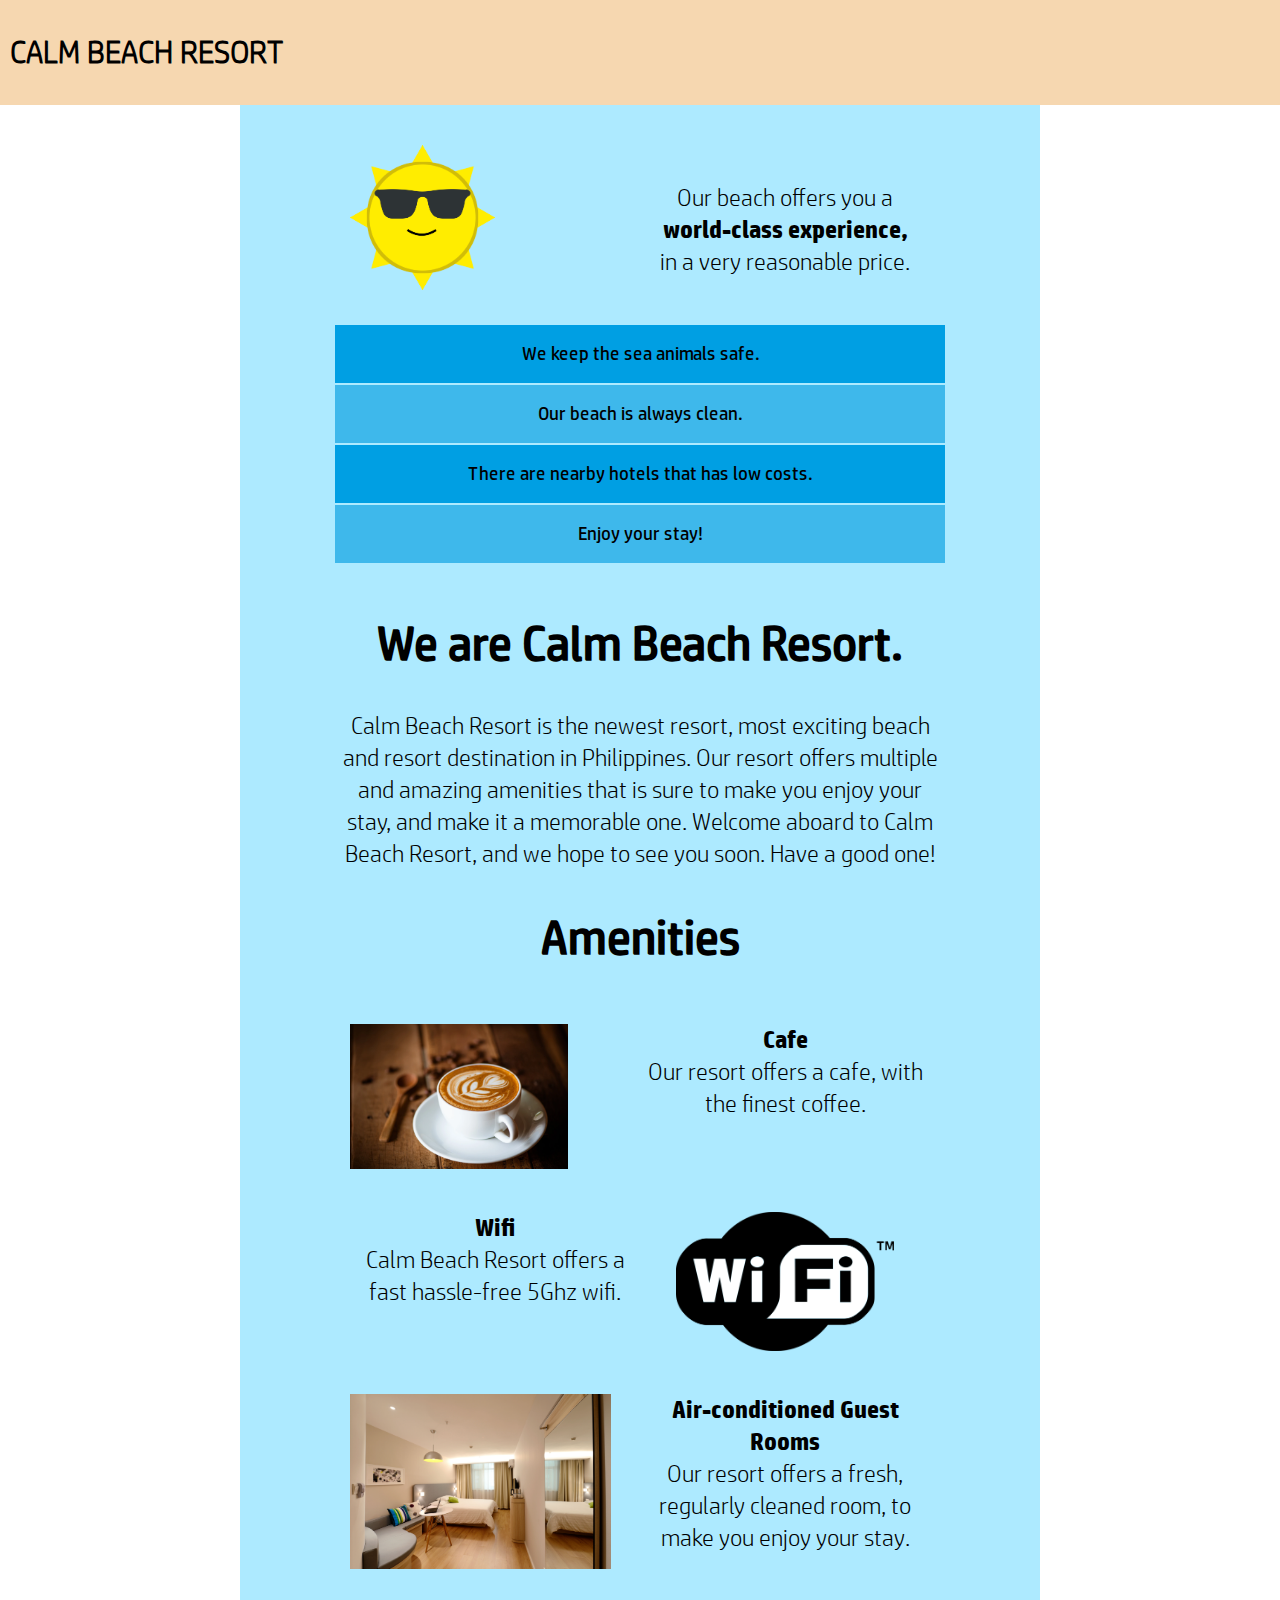
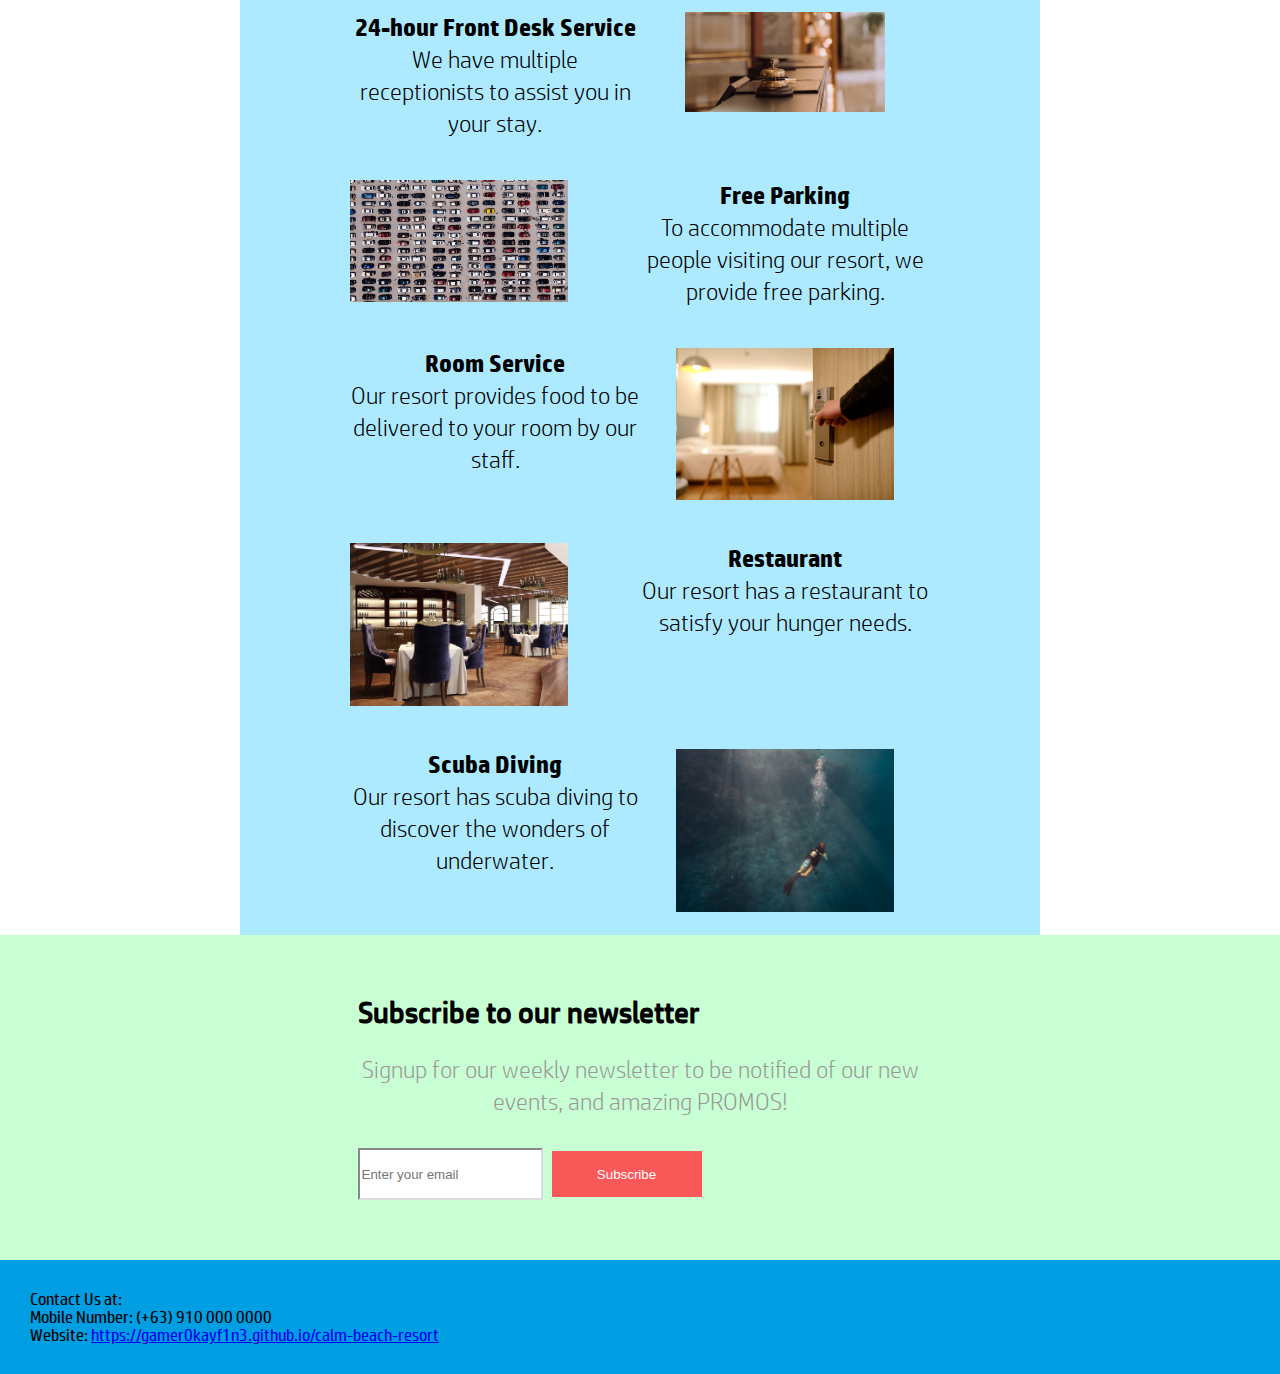
<file: index.html>
<!DOCTYPE html>
<html lang="en">
<meta name="viewport" content="width=device-width, initial-scale=1.0">

<head>
    <meta charset="UTF-8">
    <meta http-equiv="X-UA-Compatible" content="IE=edge">
    <meta name="viewport" content="width=device-width, initial-scale=1.0">
    <title>Calm Beach Resort</title>
    <link rel="stylesheet" href="styles.css">
</head>

<body>
    <div id="header">
        <h1>CALM BEACH RESORT</h1>
    </div>
    <div id="body">

        <div id="sec1">
            <div id="divider1"><img id="sun" src="sun.png"></div>
            <div id="divider2">Our beach offers you a<br><span id="bold">world-class experience,</span><br>in a very reasonable price.</div>
            <div id="clear"></div>
        </div>
        <div id="sec2">
            <table>
                <tr>
                    <td>We keep the sea animals safe.</td>
                </tr>
                <tr>
                    <td>Our beach is always clean.</td>
                </tr>
                <tr>
                    <td>There are nearby hotels that has low costs.</td>
                </tr>
                <tr>
                    <td>Enjoy your stay!</td>
                </tr>
            </table>
        </div>
        <h2 class="large">We are Calm Beach Resort.</h2>
        <p>Calm Beach Resort is the newest resort, most exciting beach and resort destination in Philippines. Our resort offers multiple and amazing amenities that is sure to make you enjoy your stay, and make it a memorable one. Welcome aboard to Calm Beach
            Resort, and we hope to see you soon. Have a good one!</p>
        <h2 class="large">Amenities</h2>
        <div id="sec1">
            <div id="divider1"><img id="coffee" src="coffee.webp"></div>
            <div id="divider2a"><span class="thick">Cafe</span><br>Our resort offers a cafe, with the finest coffee.</div>
            <div id="clear"></div>
        </div>
        <div id="sec1">
            <div id="divider2a"><span class="thick">Wifi</span><br>Calm Beach Resort offers a fast hassle-free 5Ghz wifi.</div>
            <div id="divider1a"><img id="wifi" src="wifi.webp"></div>
            <div id="clear"></div>
        </div>
        <div id="sec1">
            <div id="divider1"><img id="room" src="room.jpg"></div>
            <div id="divider2a"><span class="thick">Air-conditioned Guest Rooms</span><br>Our resort offers a fresh, regularly cleaned room, to make you enjoy your stay.</div>
            <div id="clear"></div>
        </div>
        <div id="sec1">
            <div id="divider2a"><span class="thick">24-hour Front Desk Service</span><br>We have multiple receptionists to assist you in your stay.<br></div>
            <div id="divider1a"><img id="front" src="front.jpg"></div>
            <div id="clear"></div>
        </div>
        <div id="sec1">
            <div id="divider1"><img id="park" src="park.jpg"></div>
            <div id="divider2a"><span class="thick">Free Parking</span><br>To accommodate multiple people visiting our resort, we provide free parking.</div>
            <div id="clear"></div>
        </div>
        <div id="sec1">
            <div id="divider2a"><span class="thick">Room Service</span><br>Our resort provides food to be delivered to your room by our staff.<br></div>
            <div id="divider1a"><img id="roomservice" src="room service.jpeg"></div>
            <div id="clear"></div>
        </div>
        <div id="sec1">
            <div id="divider1"><img id="park" src="restaurant.jpg"></div>
            <div id="divider2a"><span class="thick">Restaurant</span><br>Our resort has a restaurant to satisfy your hunger needs.</div>
            <div id="clear"></div>
        </div>
        <div id="sec1">
            <div id="divider2a"><span class="thick">Scuba Diving</span><br>Our resort has scuba diving to discover the wonders of underwater.<br></div>
            <div id="divider1a"><img id="roomservice" src="scuba.jpg"></div>
            <div id="clear"></div>
        </div>
    </div>
    <div id="myModal" class="modal fade">
        <div class="modal-dialog modal-newsletter">
            <div class="modal-content">
                <form action="/calm-beach-resort/mailconf" method="get">
                    <div class="modal-header">
                        <h4>Subscribe to our newsletter</h4>

                    </div>
                    <div class="modal-body">
                        <p>Signup for our weekly newsletter to be notified of our new events, and amazing PROMOS!</p>
                        <div class="input-group">
                            <input type="email" class="form-control" placeholder="Enter your email" required>
                            <span class="input-group-btn">
                                <input type="submit" class="btn btn-primary" value="Subscribe">
                            </span>
                        </div>
                    </div>
                </form>
            </div>
        </div>
    </div>
    <div id="end">
        Contact Us at:<br> Mobile Number: (+63) 910 000 0000<br> Website: <a href="https://gamer0kayf1n3.github.io/calm-beach-resort">https://gamer0kayf1n3.github.io/calm-beach-resort</a>

    </div>
</body>

</html>
</file>
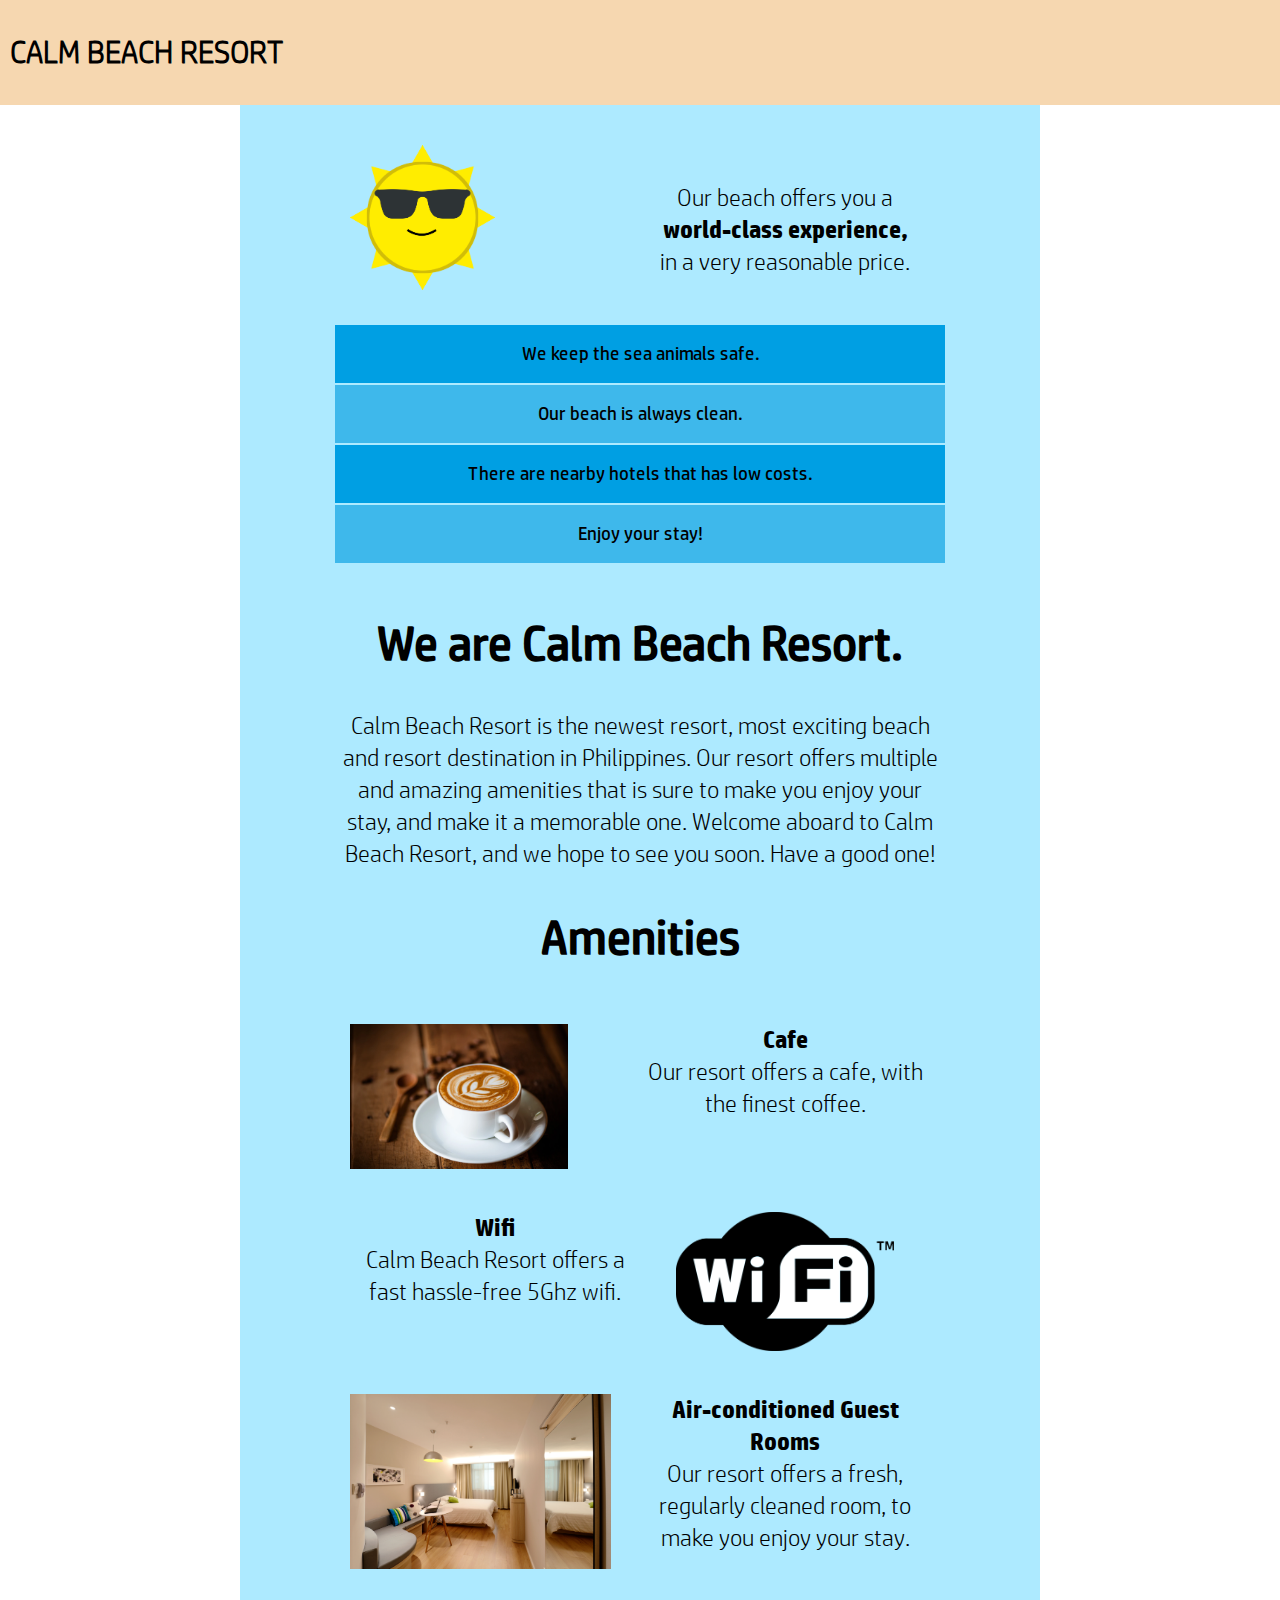
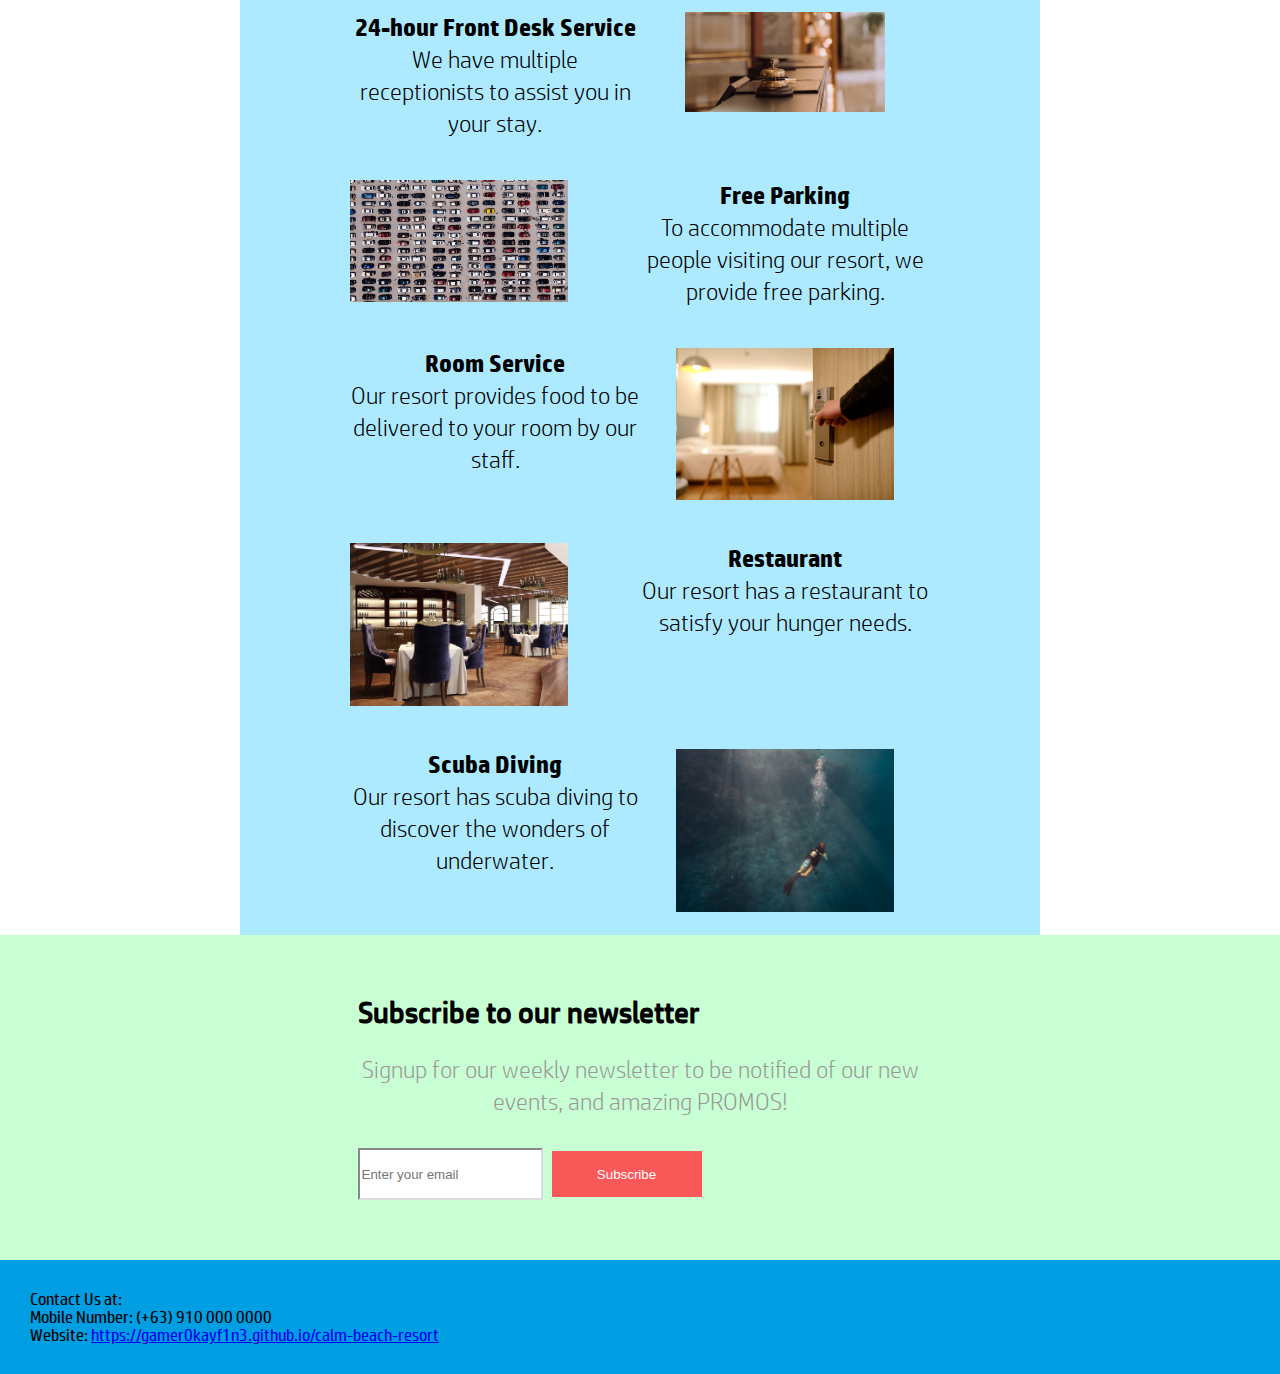
<file: mailconf/index.html>
<html><body><script>alert("Thank you for interacting at my site! Unfortunately, this is only for a brochure project and I wanted every link to work in my brochure."); alert("Redirecting back to the original site..."); location.href="https://gamer0kayf1n3.github.io/calm-beach-resort/"</script></body></html>
</file>
<file: styles.css>
body {
    margin: 0;
    border: 0;
    padding: 0;
}

@font-face {
    font-family: hplight;
    src: url("HP Simplified Light.ttf");
}

@font-face {
    font-family: hp;
    src: url("HP Simplified.ttf");
}

@font-face {
    font-family: hpbold;
    src: url("HP Simplified Bold.ttf");
}

@font-face {
    font-family: hpitalic;
    src: url("HP Simplified Italic.ttf");
}

@font-face {
    font-family: hpregular;
    src: url("HP Simplified Regular.ttf");
}

#header {
    background-color: #f6d7b0;
    font-family: hplight, Arial, Helvetica, sans-serif;
    padding: 10px;
}

#body {
    background-color: rgb(173, 234, 255);
    width: 900px;
    margin-left: auto;
    margin-right: auto;
    width: 600px;
    padding-left: 100px;
    padding-right: 100px;
    padding-top: 20px;
}

#sec1 {
    display: flex;
    padding-left: 10px;
    padding-right: 10px;
    padding-top: 20px;
    padding-bottom: 20px;
}

#body #sec1 #divider1 {
    width: 50%;
    float: left;
}

#body #sec1 #divider1a {
    width: 50%;
    float: left;
    text-align: center;
}

#body #sec1 #divider1 #sun {
    width: 50%;
}

#body #sec1 #divider2 {
    width: 50%;
    float: left;
    text-align: center;
}

#body #sec1 #divider2 {
    font-family: hplight;
    font-size: 18pt;
    transform: translateY(25%);
}

#body #sec1 #divider2a {
    width: 50%;
    float: left;
    text-align: center;
}

#body #sec1 #divider2a {
    font-family: hplight;
    font-size: 18pt;
}

#body #sec1 #divider2 #bold {
    font-family: hpbold;
}

#body #sec1 #clear {
    clear: both;
}

#body #sec2 {
    padding-left: 10px;
    padding-right: 10px;
    padding-top: 10px;
    padding-bottom: 10px;
    display: flex;
    justify-content: center;
    align-items: center;
}

#body td {
    padding: 20px 5px 20px 5px;
    font-size: 14pt;
    font-family: hpregular;
    text-align: center;
    transition: font-size 0.2s;
    min-width: 600px;
}

#body td:hover {
    padding: 20px 5px 20px 5px;
    font-size: 18pt;
    font-family: hpregular;
    text-align: center;
}

#body tr:nth-child(even) {
    background-color: #3eb8eb;
}

#body tr:nth-child(odd) {
    background-color: #009fe3;
}

#end {
    background-color: #009fe3;
    padding: 30px;
    font-family: hp, Arial, Helvetica, sans-serif;
}

.modal-newsletter {
    color: #999;
    width: 625px;
    font-size: 15px;
    margin: 0px auto;
}

body {
    font-family: hp, Arial, Helvetica, sans-serif;
}

.modal-newsletter .modal-content {
    padding: 30px;
    border-radius: 0;
    border: none;
}

.modal-newsletter .modal-header {
    border-bottom: none;
    position: relative;
    border-radius: 0;
}

.modal-newsletter h4 {
    color: #000;
    font-size: 30px;
    margin: 0;
    font-weight: bold;
}

.modal-newsletter .close {
    position: absolute;
    top: -15px;
    right: -15px;
    text-shadow: none;
    opacity: 0.3;
    font-size: 24px;
}

.modal-newsletter .close:hover {
    opacity: 0.8;
}

.modal-newsletter .icon-box {
    color: #7265ea;
    display: inline-block;
    z-index: 9;
    text-align: center;
    position: relative;
    margin-bottom: 10px;
}

.modal-newsletter .icon-box i {
    font-size: 110px;
}

.modal-newsletter .form-control,
.modal-newsletter .btn {
    min-height: 46px;
    border-radius: 0;
}

.modal-newsletter .form-control {
    box-shadow: none;
    border-color: #dbdbdb;
}

.modal-newsletter .form-control:focus {
    border-color: #f95858;
    box-shadow: 0 0 8px rgba(249, 88, 88, 0.4);
}

.modal-newsletter .btn {
    color: #fff;
    background: #f95858;
    text-decoration: none;
    transition: all 0.4s;
    line-height: normal;
    padding: 6px 20px;
    min-width: 150px;
    margin-left: 6px !important;
    border: none;
}

.modal-newsletter .btn:hover,
.modal-newsletter .btn:focus {
    box-shadow: 0 0 8px rgba(249, 88, 88, 0.4);
    background: #f72222;
    outline: none;
}

.modal-newsletter .input-group {
    margin-top: 30px;
}

.hint-text {
    margin: 100px auto;
    text-align: center;
}

#myModal {
    background-color: rgb(200, 255, 211);
    padding: 30px 0px;
}

.large {
    font-size: 36pt;
    text-align: center;
}

#coffee {
    width: 75%;
}

.thick {
    font-family: hpbold, Arial, Helvetica, sans-serif;
    font-weight: bold;
}

#wifi {
    width: 75%;
}

#room {
    width: 90%;
}

#front {
    width: 200px;
    height: 100px;
    object-position: 0 70%;
    object-fit: cover;
}

#park {
    width: 75%;
}

#roomservice {
    width: 75%;
}

p {
    font-size: 18pt;
    text-align: center;
    font-family: hplight, Arial, Helvetica, sans-serif;
}

@media screen and (max-width: 480px) {
    #body {
        width: unset;
    }
    #body {
        padding-left: unset;
        padding-right: unset;
        padding-top: unset;
    }
    #body td {
        min-width: unset;
    }
    #body #sec1 #divider1 {
        width: unset;
        float: none;
    }
    #body #sec1 #divider1a {
        width: unset;
        float: none;
        text-align: center;
    }
    #body #sec1 #divider2 {
        width: unset;
        float: none;
    }
    #body #sec1 #divider2a {
        width: unset;
        float: none;
        text-align: center;
    }
    #body #sec1 #divider2 {
        font-family: hplight;
        font-size: 18pt;
    }
    #body #sec1 #divider1 {
        all: unset;
    }
}
</file>
